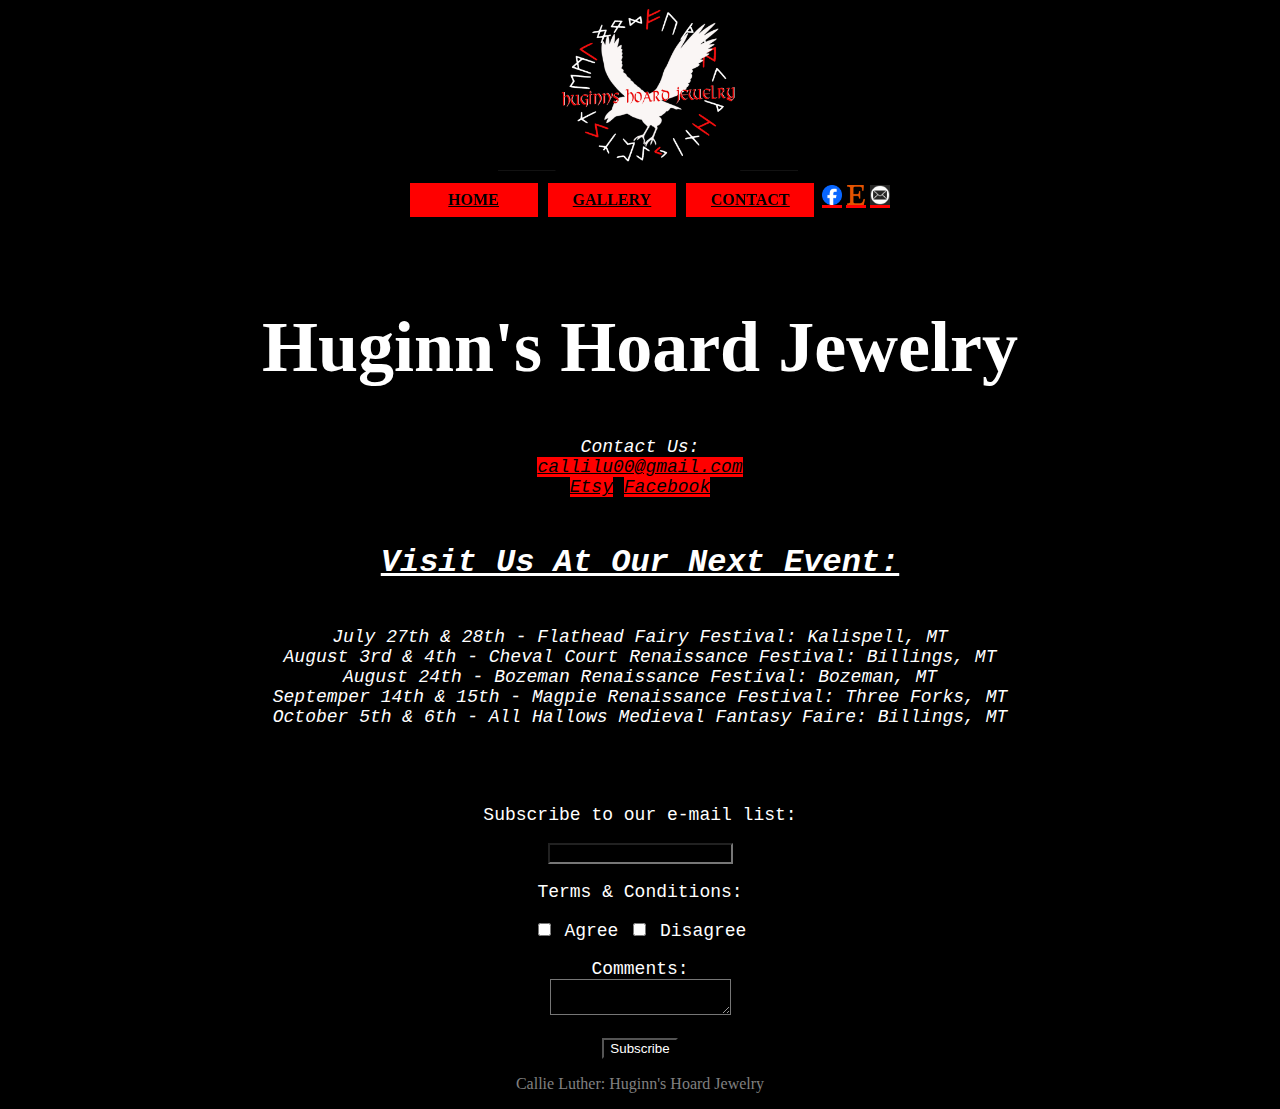
<file: contact.html>
<!DOCTYPE html>
<html>
  <head>
    <title>Contact & Order </title>
    <link rel="stylesheet" type="text/css" 
    href="style.css">
  </head>

  <body>
    <header> 
      <div id="logo" class="header">
        <img src="Images\HuginnsHoardLogo.png" width="300"/>
      </div>
      <div class="menu-item">
        <a href="index.html">Home</a>
     </div>
     <div class="menu-item">
        <a href="gallery.html">Gallery</a>
     </div>
     <div class="menu-item">
        <a href="contact.html">Contact</a>
     </div>
     <div class="social-link">
      <a href="https://www.facebook.com/profile.php?id=100094485302495">
        <img src="Images/Facebook_Logo.png" alt="Facebook icon" width="20" height="20"> </a>
     </div>
     <div class="social-link">
      <a href="https://huginnshoardjewelry.etsy.com">
        <img src="Images/etsy-icon.png" alt="Etsy Icon" width="20" height="20"> </a>
     </div>
     <div class="social-link">
      <a href="callilu00@gmail.com">
        <img src="Images/email-icon.png" alt="email icon" width="20" height="20"> </a>
     </div>
    </header>
    
    <main>
      <div class="text contact">
      <h1>Huginn's Hoard Jewelry</h1>

<address>
  Contact Us: <br>
  <a href="mailto:callilu00@gmail.com">callilu00@gmail.com</a><br />
  <!-- I used my own email because I couldn't find one for B&N -->
  <a href="https://huginnshoardjewelry.etsy.com">Etsy</a>
  <a href="https://www.facebook.com/profile.php?id=100094485302495">Facebook</a>
  <br>
  <br>
<h2> Visit Us At Our Next Event:</h2> <br>
  July 27th & 28th - Flathead Fairy Festival: Kalispell, MT <br>
   August 3rd & 4th - Cheval Court Renaissance Festival: Billings, MT<br>
   August 24th - Bozeman Renaissance Festival: Bozeman, MT<br>
   Septemper 14th & 15th - Magpie Renaissance Festival: Three Forks, MT<br>
   October 5th & 6th - All Hallows Medieval Fantasy Faire: Billings, MT<br>
  <br> 
</address>
<br>
<br>
<form action="https://docs.google.com/spreadsheets/d/1i3KTvjgkWHu-MnDb8Qgw1BvuQu9Zx_qY-OK6uuN3tF0/edit?usp=sharing" method="post">
   <p>Subscribe to our e-mail list:</p>
     <input type="text" name="email" />
  <br>
  <p>Terms & Conditions:</p>
  <input type="checkbox" name="service" value="lab" /> Agree
  <input type="checkbox" name="service" value="library" /> Disagree
  <br />
  <p>
  Comments:
    <br>
  <textarea name="comments" id="test-textarea"></textarea>
</p>
  <input style=color:white; type="submit" name="subscribe" value="Subscribe" />
</form>
</div>
    </main>
    
    <footer>
      <p style="color:grey; text-align: center;">Callie Luther: Huginn's Hoard Jewelry</p>
    </footer>
  </body>
</html>
</file>
<file: style.css>
.header {
text-align:center;
}
*{
    background-color: black;
}
header {
    position: fixed;
    top: 0px;
    background-color: red;
    font-family: papyrus;
    font-weight: bolder;
    text-transform: uppercase;
    margin-top: 0;
    height: 4em;
    width: 100%;
    text-align: center;
}
.menu-item {
    display: inline-block;
    margin: 0.5em .2em;
    margin-bottom: 5em;
    min-width: 6em;
    text-align: center;
    background-color: red;
    padding: 0.5em 1em;
    
}
a{
    color:black;
    background-color:red;
}
.image-banner{
    margin-top: 17em;
    text-align: center;
   
}
.text {
    color: white;
    font-family: 'Courier New', Courier, monospace;
    font-size: 18px;
    text-align: center;
}
h1{
    font-family: papyrus;
    font-weight: bold;
    font-size: 72px;
    text-align: center;
}
h2{
    font-family:'Courier New', Courier, monospace;
    font-size: 32px;
    font-weight:bolder;
    text-align: center;
    text-decoration: underline;
}
#about{
    margin-bottom: 20em;
}
.social-link{
    display: inline-block;
    
}
.gallery-photos{
    margin-top: 17em;
    display: inline-block;
    text-align: center;
    padding: 2em;
}
.contact{
    margin-top: 17em;
}
</file>
